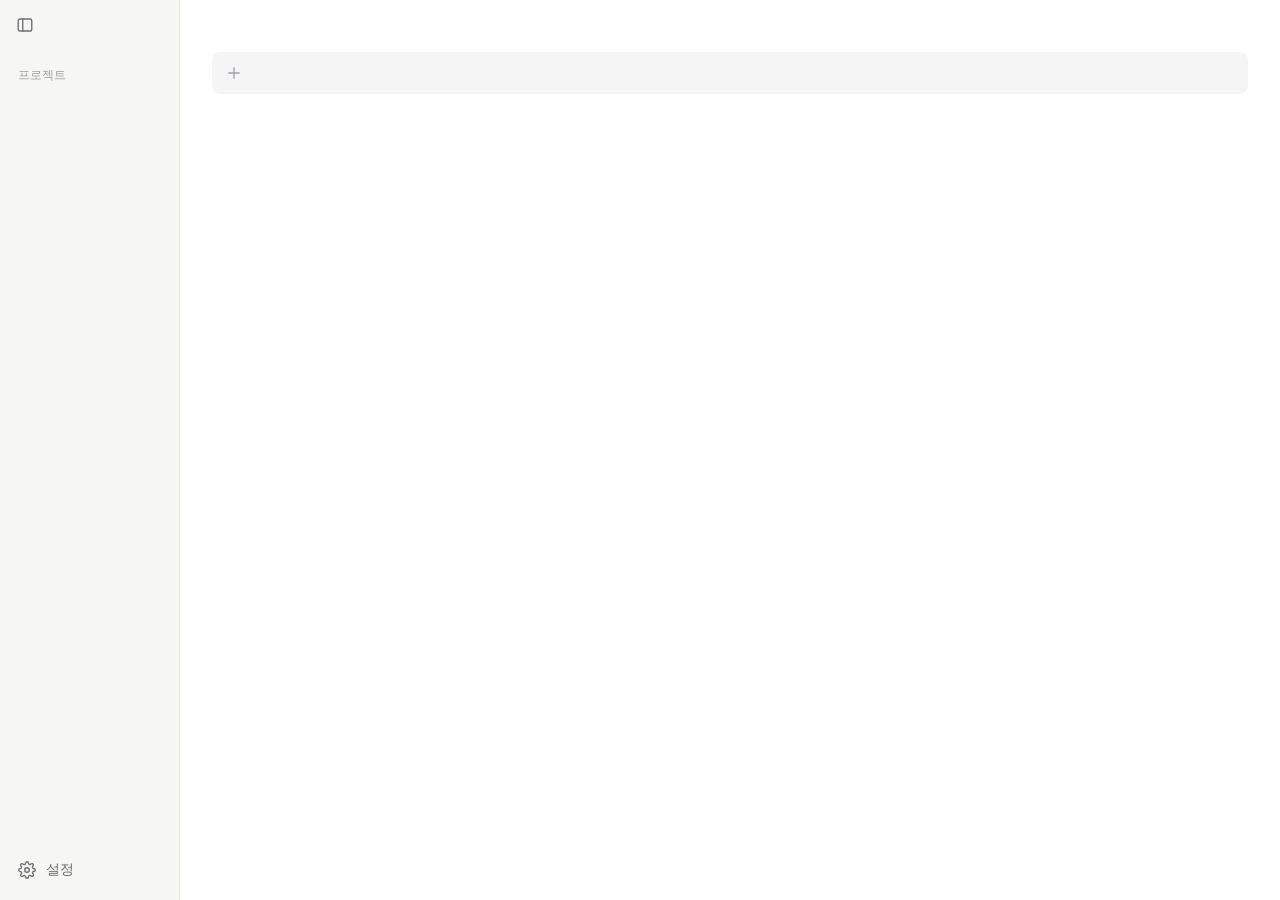
<file: labmate/web/index.html>
<!doctype html>
<html lang="ko">
<head>
  <meta charset="utf-8">
  <meta name="viewport" content="width=device-width, initial-scale=1">
  <title>Labmate</title>
  <link rel="stylesheet" href="style.css">
</head>
<body>
  <div class="app" id="app">
    <nav class="sidebar">
      <button class="ghost icon-btn side-toggle" id="side-toggle" data-i18n-title="toggleSidebar"><span class="icon" data-icon="panel"></span></button>
      <ul class="nav" id="nav"></ul>
      <div class="nav-label" data-i18n="projects"></div>
      <ul class="nav" id="projects"></ul>
      <ul class="nav nav-bottom">
        <li data-view="settings" id="settings-btn"><span class="icon" data-icon="gear"></span><span class="label" data-i18n="settings"></span></li>
      </ul>
    </nav>

    <main class="main">
      <header class="head">
        <div class="head-top">
          <h1 id="title"></h1>
          <span class="head-date" id="subtitle"></span>
          <span class="swatches proj-colors" id="proj-colors" hidden></span>
          <button class="weather" id="weather" hidden></button>
          <button class="btn" id="papers-fetch" hidden data-i18n="papersFetch"></button>
        </div>
        <div class="weather-panel" id="weather-panel" hidden></div>
        <div class="stats" id="stats"></div>
      </header>
      <form class="quick-add qa-full" id="quick-add" autocomplete="off">
        <div class="qa-line">
          <span class="icon" data-icon="plus"></span>
          <input id="quick-input" data-i18n-aria="addTask">
        </div>
        <div class="qa-opts">
          <input type="date" class="qa-opt" id="qa-date" data-i18n-aria="dueDate">
          <input type="time" class="qa-opt" id="qa-time" data-i18n-aria="time">
          <select class="qa-opt" id="qa-recurrence" data-i18n-aria="repeat">
            <option value="" data-i18n="repeat"></option><option value="daily" data-i18n="daily"></option>
            <option value="weekly" data-i18n="weekly"></option><option value="monthly" data-i18n="monthly"></option>
          </select>
          <input class="qa-opt qa-project" id="qa-project" list="project-options" data-i18n-ph="project">
          <span class="qa-hint" data-i18n="qaHint"></span>
        </div>
      </form>
      <div class="list" id="list"></div>
      <div class="hint" id="hint"></div>

      <section class="settings" id="settings" hidden>
        <h2 data-i18n="general"></h2>
        <div class="setting">
          <div class="setting-label" data-i18n="theme"></div>
          <div class="segmented" id="set-theme">
            <button data-value="system" data-i18n="themeSystem"></button>
            <button data-value="light" data-i18n="themeLight"></button>
            <button data-value="dark" data-i18n="themeDark"></button>
          </div>
        </div>
        <div class="setting">
          <div class="setting-label" data-i18n="language"></div>
          <div class="segmented" id="set-lang">
            <button data-value="ko">한국어</button>
            <button data-value="en">English</button>
          </div>
        </div>
        <div class="setting">
          <div>
            <div class="setting-label" data-i18n="autostart"></div>
            <div class="setting-desc" id="autostart-desc"></div>
          </div>
          <div class="segmented" id="set-autostart">
            <button data-value="on" data-i18n="on"></button>
            <button data-value="off" data-i18n="off"></button>
          </div>
        </div>
        <div class="setting">
          <div class="setting-label" data-i18n="font"></div>
          <div class="setting-control">
            <select id="set-font"></select>
            <div class="font-preview" id="font-preview">오늘 할 일 · Today's tasks 0123</div>
          </div>
        </div>

        <h2 class="settings-group" data-i18n="notifications"></h2>
        <div class="setting">
          <div>
            <div class="setting-label" data-i18n="remind"></div>
            <div class="setting-desc" data-i18n="remindDesc"></div>
          </div>
          <div class="segmented" id="set-remind"></div>
        </div>
        <div class="setting">
          <div>
            <div class="setting-label" data-i18n="hotkey"></div>
            <div class="setting-desc" id="hotkey-desc"></div>
          </div>
          <kbd class="kbd" id="hotkey-key"></kbd>
        </div>

        <h2 class="settings-group" data-i18n="weather"></h2>
        <div class="setting">
          <div>
            <div class="setting-label" data-i18n="kmaKey"></div>
            <div class="setting-desc" data-i18n="kmaKeyDesc"></div>
          </div>
          <div class="setting-actions">
            <input class="text-input" id="set-kma-key" type="password" autocomplete="off">
            <button class="btn" id="kma-key-save" data-i18n="save"></button>
          </div>
        </div>
        <div class="setting">
          <div>
            <div class="setting-label" data-i18n="location"></div>
            <div class="setting-desc" id="weather-desc"></div>
          </div>
          <div class="place-search">
            <input class="text-input" id="place-input" data-i18n-ph="placeSearch" autocomplete="off">
            <div class="place-results" id="place-results" hidden></div>
          </div>
        </div>

        <h2 class="settings-group" data-i18n="papersGroup"></h2>
        <div class="setting">
          <div class="setting-label" data-i18n="papersEnabled"></div>
          <div class="segmented" id="set-papers-enabled">
            <button data-value="on" data-i18n="on"></button>
            <button data-value="off" data-i18n="off"></button>
          </div>
        </div>
        <div class="setting">
          <div>
            <div class="setting-label" data-i18n="papersPreprints"></div>
            <div class="setting-desc" data-i18n="papersPreprintsDesc"></div>
          </div>
          <div class="segmented" id="set-papers-preprints">
            <button data-value="on" data-i18n="include"></button>
            <button data-value="off" data-i18n="exclude"></button>
          </div>
        </div>
        <div class="setting">
          <div>
            <div class="setting-label" data-i18n="notifyText"></div>
            <div class="setting-desc" id="notify-text-desc"></div>
          </div>
          <div class="setting-actions">
            <input class="text-input" id="set-notify-text" maxlength="50">
            <button class="btn" id="notify-text-save" data-i18n="save"></button>
          </div>
        </div>
        <div class="setting column">
          <div class="setting-row">
            <div>
              <div class="setting-label" data-i18n="seeds"></div>
              <div class="setting-desc" data-i18n="seedsDesc"></div>
            </div>
            <div class="setting-actions">
              <input class="text-input" id="seed-input" data-i18n-ph="seedPh">
              <button class="btn" id="seed-add" data-i18n="add"></button>
            </div>
          </div>
          <div class="chips" id="seed-list"></div>
        </div>
        <div class="setting column">
          <div class="setting-row">
            <div>
              <div class="setting-label" data-i18n="keywords"></div>
              <div class="setting-desc" data-i18n="keywordsDesc"></div>
            </div>
            <div class="setting-actions">
              <input class="text-input" id="keyword-input" data-i18n-ph="keywordPh">
              <button class="btn" id="keyword-add" data-i18n="add"></button>
            </div>
          </div>
          <div class="chips" id="keyword-list"></div>
        </div>
        <div class="setting column">
          <div class="setting-row">
            <div>
              <div class="setting-label" data-i18n="journals"></div>
              <div class="setting-desc" data-i18n="journalsDesc"></div>
            </div>
            <div class="place-search">
              <input class="text-input" id="journal-input" data-i18n-ph="journalPh" autocomplete="off">
              <div class="place-results" id="journal-results" hidden></div>
            </div>
          </div>
          <div class="chips" id="journal-list"></div>
          <div class="setting-error" id="papers-settings-error" hidden></div>
        </div>

        <h2 class="settings-group" data-i18n="gcal"></h2>
        <div class="setting">
          <div>
            <div class="setting-label" data-i18n="gcalAccount"></div>
            <div class="setting-desc" id="gcal-desc"></div>
          </div>
          <div class="setting-actions" id="gcal-actions"></div>
        </div>
        <div class="setting column" id="gcal-colors-row" hidden>
          <div>
            <div class="setting-label" data-i18n="gcalColors"></div>
            <div class="setting-desc" data-i18n="gcalColorsDesc"></div>
          </div>
          <div id="gcal-colors"></div>
        </div>

        <h2 class="settings-group" data-i18n="updates"></h2>
        <div class="setting">
          <div>
            <div class="setting-label" data-i18n="updateVersion"></div>
            <div class="setting-desc" id="update-desc"></div>
          </div>
          <div class="setting-actions" id="update-actions"></div>
        </div>
        <div class="setting">
          <div>
            <div class="setting-label" data-i18n="updateAuto"></div>
            <div class="setting-desc" data-i18n="updateAutoDesc"></div>
          </div>
          <div class="segmented" id="set-update-auto">
            <button data-value="on" data-i18n="on"></button>
            <button data-value="off" data-i18n="off"></button>
          </div>
        </div>
      </section>
    </main>

    <aside class="detail" id="detail" hidden>
      <div class="detail-top">
        <button class="ghost icon-btn" id="detail-close" data-i18n-aria="close"><span class="icon" data-icon="x"></span></button>
      </div>
      <input class="detail-title" id="f-title" data-i18n-aria="title">
      <label class="field"><span data-i18n="bucket"></span>
        <select id="f-bucket">
          <option value="today" data-i18n="today"></option><option value="week" data-i18n="week"></option>
          <option value="later" data-i18n="later"></option><option value="someday" data-i18n="someday"></option>
        </select>
      </label>
      <label class="field"><span data-i18n="project"></span>
        <input id="f-project" list="project-options" data-i18n-ph="none">
        <datalist id="project-options"></datalist>
      </label>
      <div class="field"><span data-i18n="due"></span>
        <div class="row-2">
          <input type="date" id="f-date" data-i18n-aria="dueDate">
          <input type="time" id="f-time" data-i18n-aria="time">
        </div>
      </div>
      <label class="field"><span data-i18n="repeat"></span>
        <select id="f-recurrence">
          <option value="" data-i18n="none"></option><option value="daily" data-i18n="daily"></option>
          <option value="weekly" data-i18n="weekly"></option><option value="monthly" data-i18n="monthly"></option>
        </select>
      </label>
      <label class="field grow"><span data-i18n="notes"></span>
        <textarea id="f-notes" data-i18n-ph="notes"></textarea>
      </label>
      <button class="ghost danger" id="detail-delete"><span class="icon" data-icon="trash"></span><span data-i18n="moveToTrash"></span></button>
    </aside>
  </div>
  <div class="modal" id="modal" hidden>
    <div class="modal-box" role="dialog" aria-modal="true" aria-labelledby="modal-text">
      <p class="modal-text" id="modal-text"></p>
      <div class="modal-actions">
        <button class="btn" id="modal-cancel" data-i18n="cancel"></button>
        <button class="btn primary" id="modal-ok"></button>
      </div>
    </div>
  </div>
  <script src="app.js"></script>
</body>
</html>
</file>
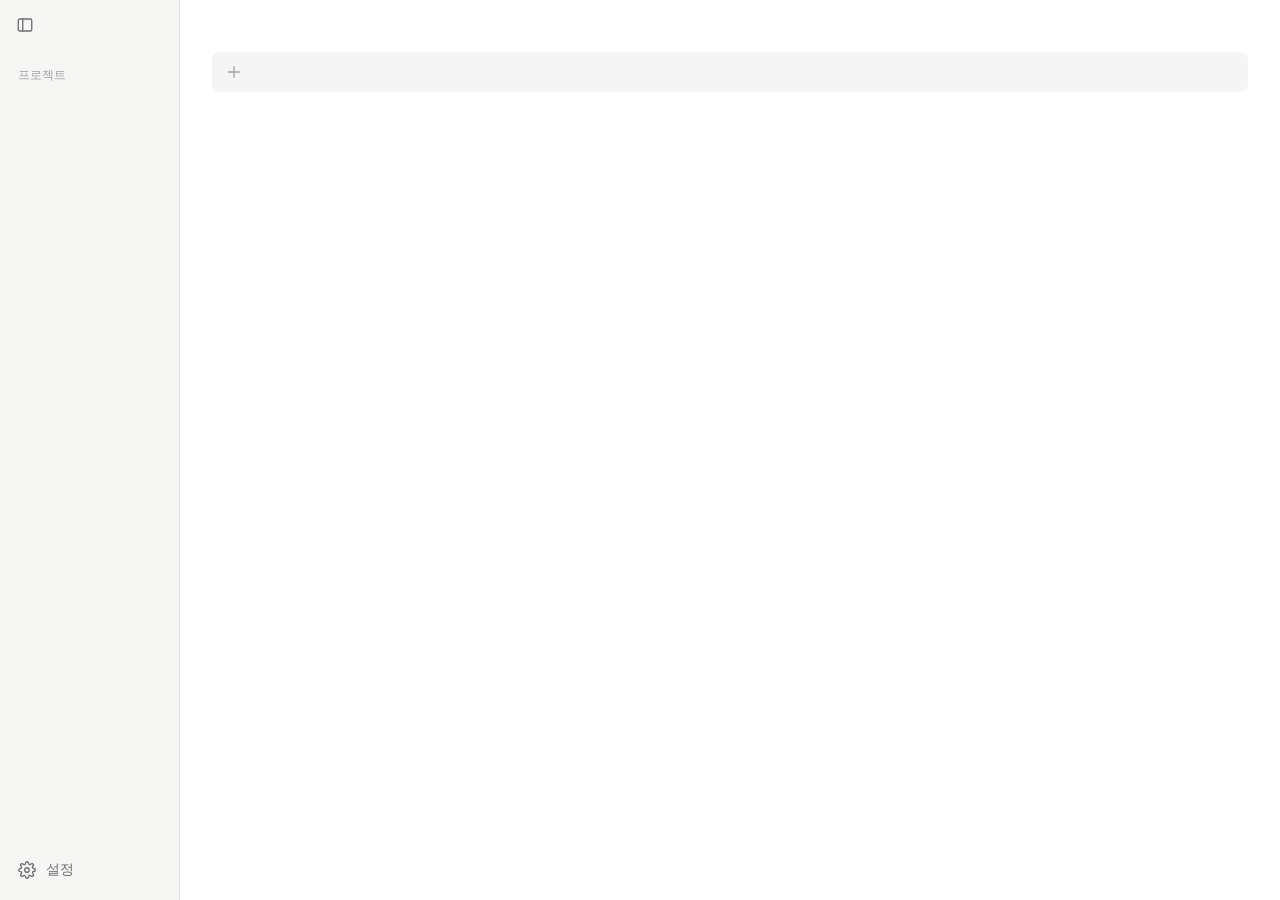
<file: todolist/web/index.html>
<!doctype html>
<html lang="ko">
<head>
  <meta charset="utf-8">
  <meta name="viewport" content="width=device-width, initial-scale=1">
  <title>ToDoList</title>
  <link rel="stylesheet" href="style.css">
</head>
<body>
  <div class="app" id="app">
    <nav class="sidebar">
      <button class="ghost icon-btn side-toggle" id="side-toggle" data-i18n-title="toggleSidebar"><span class="icon" data-icon="panel"></span></button>
      <ul class="nav" id="nav"></ul>
      <div class="nav-label" data-i18n="projects"></div>
      <ul class="nav" id="projects"></ul>
      <ul class="nav nav-bottom">
        <li data-view="settings" id="settings-btn"><span class="icon" data-icon="gear"></span><span class="label" data-i18n="settings"></span></li>
      </ul>
    </nav>

    <main class="main">
      <header class="head">
        <div class="head-top">
          <h1 id="title"></h1>
          <span class="head-date" id="subtitle"></span>
          <button class="weather" id="weather" hidden></button>
          <button class="btn" id="papers-fetch" hidden data-i18n="papersFetch"></button>
        </div>
        <div class="weather-panel" id="weather-panel" hidden></div>
        <div class="stats" id="stats"></div>
      </header>
      <form class="quick-add" id="quick-add" autocomplete="off">
        <span class="icon" data-icon="plus"></span>
        <input id="quick-input" data-i18n-aria="addTask">
      </form>
      <div class="list" id="list"></div>
      <div class="hint" id="hint"></div>

      <section class="settings" id="settings" hidden>
        <h2 data-i18n="general"></h2>
        <div class="setting">
          <div class="setting-label" data-i18n="theme"></div>
          <div class="segmented" id="set-theme">
            <button data-value="system" data-i18n="themeSystem"></button>
            <button data-value="light" data-i18n="themeLight"></button>
            <button data-value="dark" data-i18n="themeDark"></button>
          </div>
        </div>
        <div class="setting">
          <div class="setting-label" data-i18n="language"></div>
          <div class="segmented" id="set-lang">
            <button data-value="ko">한국어</button>
            <button data-value="en">English</button>
          </div>
        </div>
        <div class="setting">
          <div>
            <div class="setting-label" data-i18n="autostart"></div>
            <div class="setting-desc" id="autostart-desc"></div>
          </div>
          <div class="segmented" id="set-autostart">
            <button data-value="on" data-i18n="on"></button>
            <button data-value="off" data-i18n="off"></button>
          </div>
        </div>
        <div class="setting">
          <div class="setting-label" data-i18n="font"></div>
          <div class="setting-control">
            <select id="set-font"></select>
            <div class="font-preview" id="font-preview">오늘 할 일 · Today's tasks 0123</div>
          </div>
        </div>

        <h2 class="settings-group" data-i18n="notifications"></h2>
        <div class="setting">
          <div>
            <div class="setting-label" data-i18n="remind"></div>
            <div class="setting-desc" data-i18n="remindDesc"></div>
          </div>
          <div class="segmented" id="set-remind"></div>
        </div>
        <div class="setting">
          <div>
            <div class="setting-label" data-i18n="hotkey"></div>
            <div class="setting-desc" id="hotkey-desc"></div>
          </div>
          <kbd class="kbd" id="hotkey-key"></kbd>
        </div>

        <h2 class="settings-group" data-i18n="weather"></h2>
        <div class="setting">
          <div>
            <div class="setting-label" data-i18n="kmaKey"></div>
            <div class="setting-desc" data-i18n="kmaKeyDesc"></div>
          </div>
          <div class="setting-actions">
            <input class="text-input" id="set-kma-key" type="password" autocomplete="off">
            <button class="btn" id="kma-key-save" data-i18n="save"></button>
          </div>
        </div>
        <div class="setting">
          <div>
            <div class="setting-label" data-i18n="location"></div>
            <div class="setting-desc" id="weather-desc"></div>
          </div>
          <div class="place-search">
            <input class="text-input" id="place-input" data-i18n-ph="placeSearch" autocomplete="off">
            <div class="place-results" id="place-results" hidden></div>
          </div>
        </div>

        <h2 class="settings-group" data-i18n="papersGroup"></h2>
        <div class="setting">
          <div class="setting-label" data-i18n="papersEnabled"></div>
          <div class="segmented" id="set-papers-enabled">
            <button data-value="on" data-i18n="on"></button>
            <button data-value="off" data-i18n="off"></button>
          </div>
        </div>
        <div class="setting">
          <div>
            <div class="setting-label" data-i18n="papersPreprints"></div>
            <div class="setting-desc" data-i18n="papersPreprintsDesc"></div>
          </div>
          <div class="segmented" id="set-papers-preprints">
            <button data-value="on" data-i18n="include"></button>
            <button data-value="off" data-i18n="exclude"></button>
          </div>
        </div>
        <div class="setting">
          <div>
            <div class="setting-label" data-i18n="notifyText"></div>
            <div class="setting-desc" id="notify-text-desc"></div>
          </div>
          <div class="setting-actions">
            <input class="text-input" id="set-notify-text" maxlength="50">
            <button class="btn" id="notify-text-save" data-i18n="save"></button>
          </div>
        </div>
        <div class="setting column">
          <div class="setting-row">
            <div>
              <div class="setting-label" data-i18n="seeds"></div>
              <div class="setting-desc" data-i18n="seedsDesc"></div>
            </div>
            <div class="setting-actions">
              <input class="text-input" id="seed-input" data-i18n-ph="seedPh">
              <button class="btn" id="seed-add" data-i18n="add"></button>
            </div>
          </div>
          <div class="chips" id="seed-list"></div>
        </div>
        <div class="setting column">
          <div class="setting-row">
            <div>
              <div class="setting-label" data-i18n="keywords"></div>
              <div class="setting-desc" data-i18n="keywordsDesc"></div>
            </div>
            <div class="setting-actions">
              <input class="text-input" id="keyword-input" data-i18n-ph="keywordPh">
              <button class="btn" id="keyword-add" data-i18n="add"></button>
            </div>
          </div>
          <div class="chips" id="keyword-list"></div>
        </div>
        <div class="setting column">
          <div class="setting-row">
            <div>
              <div class="setting-label" data-i18n="journals"></div>
              <div class="setting-desc" data-i18n="journalsDesc"></div>
            </div>
            <div class="place-search">
              <input class="text-input" id="journal-input" data-i18n-ph="journalPh" autocomplete="off">
              <div class="place-results" id="journal-results" hidden></div>
            </div>
          </div>
          <div class="chips" id="journal-list"></div>
          <div class="setting-error" id="papers-settings-error" hidden></div>
        </div>

        <h2 class="settings-group" data-i18n="gcal"></h2>
        <div class="setting">
          <div>
            <div class="setting-label" data-i18n="gcalAccount"></div>
            <div class="setting-desc" id="gcal-desc"></div>
          </div>
          <div class="setting-actions" id="gcal-actions"></div>
        </div>
      </section>
    </main>

    <aside class="detail" id="detail" hidden>
      <div class="detail-top">
        <button class="ghost icon-btn" id="detail-close" data-i18n-aria="close"><span class="icon" data-icon="x"></span></button>
      </div>
      <input class="detail-title" id="f-title" data-i18n-aria="title">
      <label class="field"><span data-i18n="bucket"></span>
        <select id="f-bucket">
          <option value="today" data-i18n="today"></option><option value="week" data-i18n="week"></option>
          <option value="later" data-i18n="later"></option><option value="someday" data-i18n="someday"></option>
        </select>
      </label>
      <label class="field"><span data-i18n="project"></span>
        <input id="f-project" list="project-options" data-i18n-ph="none">
        <datalist id="project-options"></datalist>
      </label>
      <div class="field"><span data-i18n="due"></span>
        <div class="row-2">
          <input type="date" id="f-date" data-i18n-aria="dueDate">
          <input type="time" id="f-time" data-i18n-aria="time">
        </div>
      </div>
      <label class="field"><span data-i18n="repeat"></span>
        <select id="f-recurrence">
          <option value="" data-i18n="none"></option><option value="daily" data-i18n="daily"></option>
          <option value="weekly" data-i18n="weekly"></option><option value="monthly" data-i18n="monthly"></option>
        </select>
      </label>
      <label class="field grow"><span data-i18n="notes"></span>
        <textarea id="f-notes" data-i18n-ph="notes"></textarea>
      </label>
      <button class="ghost danger" id="detail-delete"><span class="icon" data-icon="trash"></span><span data-i18n="moveToTrash"></span></button>
    </aside>
  </div>
  <script src="app.js"></script>
</body>
</html>
</file>
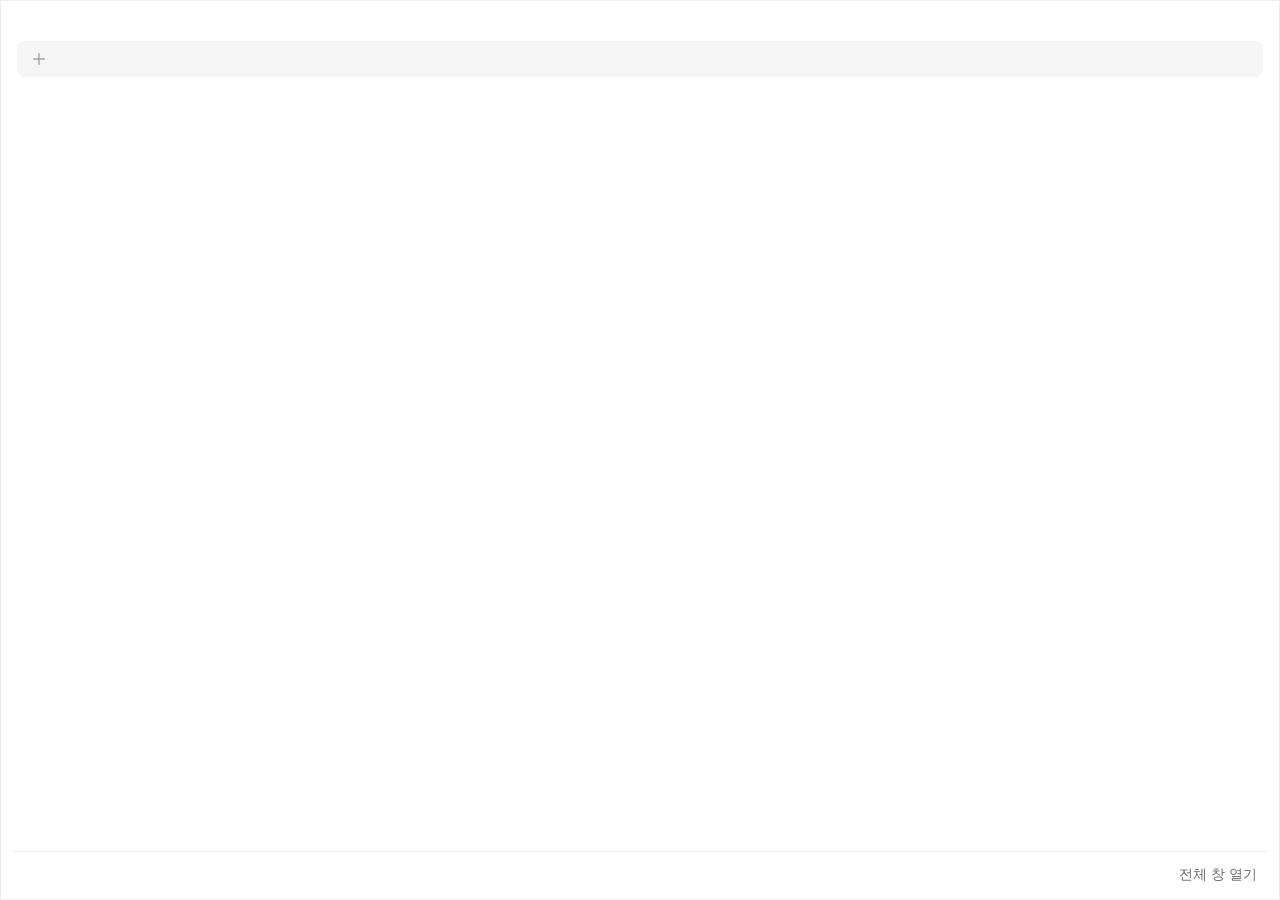
<file: labmate/web/popup.html>
<!doctype html>
<html lang="ko">
<head>
  <meta charset="utf-8">
  <meta name="viewport" content="width=device-width, initial-scale=1">
  <title>Labmate</title>
  <link rel="stylesheet" href="style.css">
</head>
<body class="popup">
  <div class="pop">
    <header class="head">
      <div class="head-top">
        <h1 id="title"></h1>
        <span class="head-date" id="subtitle"></span>
        <button class="weather" id="weather" hidden></button>
      </div>
      <div class="weather-panel" id="weather-panel" hidden></div>
      <div class="stats" id="stats"></div>
    </header>
    <form class="quick-add" id="quick-add" autocomplete="off">
      <span class="icon" data-icon="plus"></span>
      <input id="quick-input" data-i18n-aria="addTask">
    </form>
    <div class="list" id="list"></div>
    <footer class="pop-foot">
      <button class="ghost" id="open-main" data-i18n="openMain"></button>
    </footer>
  </div>
  <script src="app.js"></script>
</body>
</html>
</file>
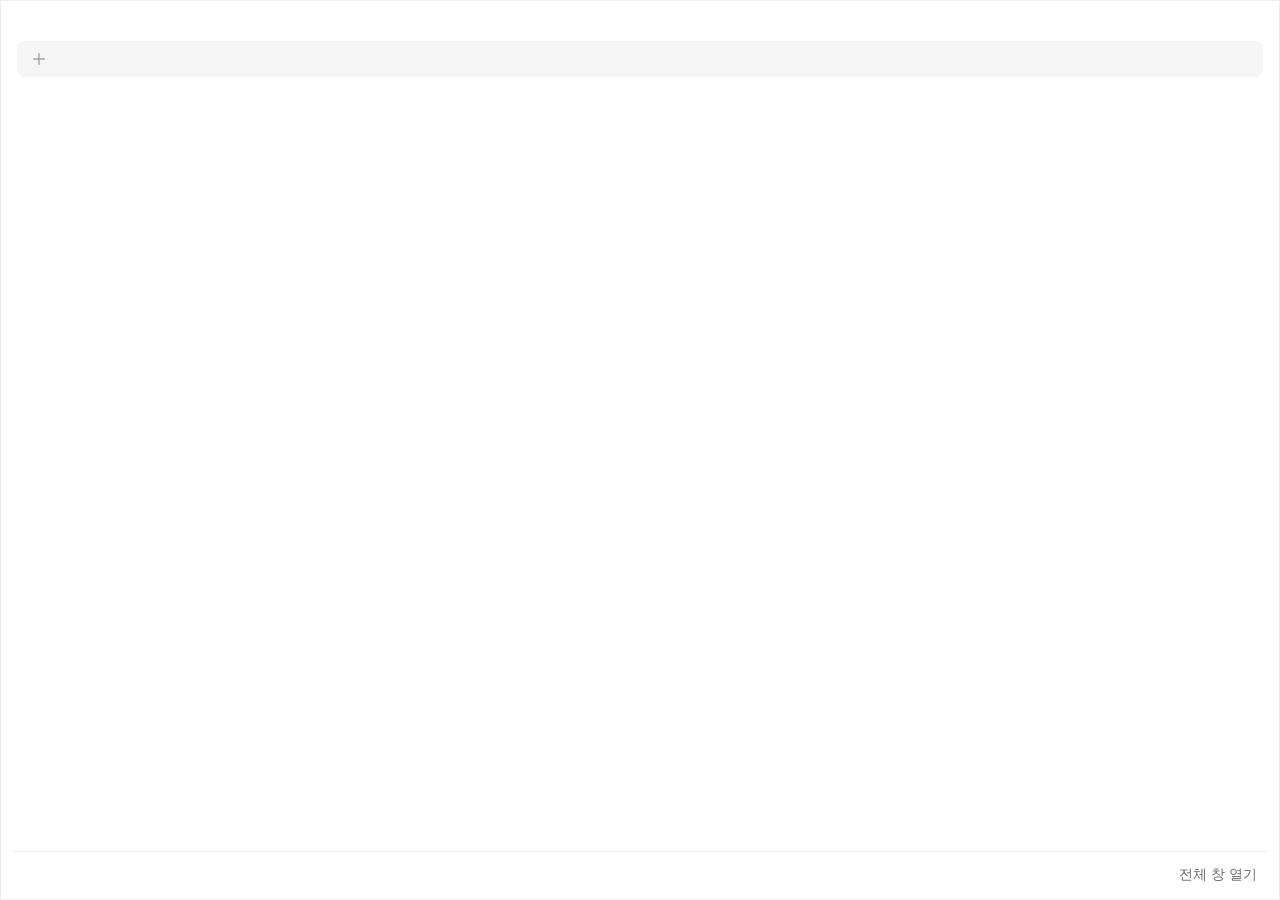
<file: todolist/web/popup.html>
<!doctype html>
<html lang="ko">
<head>
  <meta charset="utf-8">
  <meta name="viewport" content="width=device-width, initial-scale=1">
  <title>ToDoList</title>
  <link rel="stylesheet" href="style.css">
</head>
<body class="popup">
  <div class="pop">
    <header class="head">
      <div class="head-top">
        <h1 id="title"></h1>
        <span class="head-date" id="subtitle"></span>
        <button class="weather" id="weather" hidden></button>
      </div>
      <div class="weather-panel" id="weather-panel" hidden></div>
      <div class="stats" id="stats"></div>
    </header>
    <form class="quick-add" id="quick-add" autocomplete="off">
      <span class="icon" data-icon="plus"></span>
      <input id="quick-input" data-i18n-aria="addTask">
    </form>
    <div class="list" id="list"></div>
    <footer class="pop-foot">
      <button class="ghost" id="open-main" data-i18n="openMain"></button>
    </footer>
  </div>
  <script src="app.js"></script>
</body>
</html>
</file>
<file: labmate/web/style.css>
:root {
  --side: #f6f6f4;
  --panel: #ffffff;
  --text: #1d1d1f;
  --text-2: #6e6e73;
  --text-3: #a1a1a6;
  --line: rgba(0, 0, 0, 0.07);
  --hover: rgba(0, 0, 0, 0.035);
  --selected: rgba(0, 0, 0, 0.06);
  --field: rgba(0, 0, 0, 0.04);
  --accent: #4f6bed;
  --accent-soft: rgba(79, 107, 237, 0.12);
  --danger: #e5484d;
  --danger-soft: rgba(229, 72, 77, 0.12);
  --chip-l: 38%;
  --radius: 8px;
  color-scheme: light;
}

/* Theme: follow the OS unless the user picked one in the app (html[data-theme]). */
@media (prefers-color-scheme: dark) {
  :root:not([data-theme="light"]) {
    --side: #1c1c1e;
    --panel: #232325;
    --text: #ececee;
    --text-2: #a1a1a6;
    --text-3: #6e6e73;
    --line: rgba(255, 255, 255, 0.08);
    --hover: rgba(255, 255, 255, 0.04);
    --selected: rgba(255, 255, 255, 0.08);
    --field: rgba(255, 255, 255, 0.06);
    --accent: #7b93ff;
    --accent-soft: rgba(123, 147, 255, 0.16);
    --danger: #ff6369;
    --danger-soft: rgba(255, 99, 105, 0.15);
    --chip-l: 75%;
    color-scheme: dark;
  }
}

:root[data-theme="dark"] {
  --side: #1c1c1e;
  --panel: #232325;
  --text: #ececee;
  --text-2: #a1a1a6;
  --text-3: #6e6e73;
  --line: rgba(255, 255, 255, 0.08);
  --hover: rgba(255, 255, 255, 0.04);
  --selected: rgba(255, 255, 255, 0.08);
  --field: rgba(255, 255, 255, 0.06);
  --accent: #7b93ff;
  --accent-soft: rgba(123, 147, 255, 0.16);
  --danger: #ff6369;
  --danger-soft: rgba(255, 99, 105, 0.15);
  --chip-l: 75%;
  color-scheme: dark;
}

@font-face {
  font-family: "Pretendard";
  src: url("fonts/PretendardVariable.woff2") format("woff2");
  font-weight: 45 920;
  font-display: swap;
}

* { box-sizing: border-box; }

html, body {
  margin: 0;
  height: 100%;
  background: var(--panel);
  color: var(--text);
  font: 14px/1.5 var(--font, sans-serif);
  -webkit-font-smoothing: antialiased;
  user-select: none;
}

input, select, textarea, button { font: inherit; color: inherit; }
ul { list-style: none; margin: 0; padding: 0; }
[hidden] { display: none !important; }

.icon { display: inline-flex; width: 18px; height: 18px; flex: none; }
.icon svg { width: 100%; height: 100%; }

.app { display: grid; grid-template-columns: 180px minmax(0, 1fr) auto; height: 100vh; }
.app.collapsed { grid-template-columns: 56px minmax(0, 1fr) auto; }

/* sidebar */
.sidebar {
  display: flex; flex-direction: column;
  background: var(--side); border-right: 1px solid var(--line); padding: 10px 8px 12px;
  overflow-x: hidden; overflow-y: auto;
}
.side-toggle { align-self: flex-start; margin: 0 0 8px 2px; }
.nav li {
  display: flex; align-items: center; gap: 10px;
  padding: 7px 10px; margin-bottom: 1px; border-radius: var(--radius);
  color: var(--text-2); cursor: pointer; white-space: nowrap;
}
.nav li:hover { background: var(--hover); }
.nav li.on { background: var(--selected); color: var(--text); font-weight: 600; }
.nav .label { overflow: hidden; text-overflow: ellipsis; min-width: 0; }
.nav .count { margin-left: auto; font-size: 12px; color: var(--text-3); font-weight: 400; }
.nav .sep { height: 1px; background: var(--line); margin: 10px 8px; padding: 0; pointer-events: none; }
.nav-label { font-size: 12px; color: var(--text-3); padding: 18px 10px 6px; white-space: nowrap; }
.nav-bottom { margin-top: auto; padding-top: 10px; }
.dot { width: 8px; height: 8px; border-radius: 50%; margin: 0 5px; flex: none; background: hsl(var(--h), 60%, 55%); }
.empty-projects { font-size: 12px; color: var(--text-3); padding: 2px 10px; cursor: default !important; }
.empty-projects:hover { background: none !important; }

/* Collapsed rail: icons only, names on hover via title. */
.collapsed .sidebar { padding: 10px 8px 12px; }
.collapsed .side-toggle { align-self: center; margin-left: 0; }
.collapsed .nav li { justify-content: center; padding: 8px 0; }
.collapsed .nav .label, .collapsed .nav .count, .collapsed .nav-label, .collapsed .empty-projects { display: none; }
.collapsed .nav .sep { margin: 10px 4px; padding: 0; }
.collapsed #projects { border-top: 1px solid var(--line); margin-top: 10px; padding-top: 10px; }

/* main */
.main { display: flex; flex-direction: column; min-width: 0; min-height: 0; padding: 26px 32px 14px; }
.head-top { display: flex; align-items: baseline; gap: 12px; flex-wrap: wrap; min-width: 0; }
.head h1 { font-size: 26px; font-weight: 700; margin: 0; letter-spacing: -0.01em; }
.head-date { font-size: 16px; color: var(--text-2); }

/* weather chip + hourly panel */
.weather {
  margin-left: auto; align-self: center; display: inline-flex; align-items: center; gap: 6px;
  border: 0; background: var(--field); border-radius: 999px; padding: 4px 12px;
  font-size: 13px; color: var(--text-2); cursor: pointer; white-space: nowrap;
}
.weather:hover { background: var(--selected); }
.weather .icon { width: 18px; height: 18px; color: var(--text); }
.weather .now { font-size: 15px; font-weight: 700; color: var(--text); }
.weather .rain { display: inline-flex; align-items: center; gap: 2px; color: var(--accent); font-weight: 600; }
.weather .rain .icon { width: 15px; height: 15px; color: var(--accent); }
.weather-panel { display: flex; gap: 4px; overflow-x: auto; margin-top: 10px; padding-bottom: 4px; }
.hour {
  flex: none; width: 52px; display: flex; flex-direction: column; align-items: center; gap: 3px;
  padding: 6px 0; border-radius: var(--radius); background: var(--field); font-size: 12px; color: var(--text-2);
}
.hour .icon { width: 20px; height: 20px; color: var(--text); }
.hour b { font-size: 14px; color: var(--text); }
.hour .pop { color: var(--accent); }
.hour .pop.low { color: var(--text-3); }
.stats { display: flex; gap: 18px; margin-top: 8px; }
.stat { display: flex; align-items: baseline; gap: 6px; }
.stat b { font-size: 28px; font-weight: 700; line-height: 1; color: var(--accent); }
.stat span { font-size: 13px; color: var(--text-2); }
.stat.muted b { color: var(--text-3); }
.stat.danger b { color: var(--danger); }

.quick-add {
  display: flex; align-items: center; gap: 8px;
  margin: 18px 0 10px; padding: 0 12px; height: 40px;
  background: var(--field); border-radius: var(--radius); color: var(--text-3);
  border: 1px solid transparent;
}
.quick-add:focus-within { border-color: var(--accent); background: transparent; }
.quick-add input { flex: 1; border: 0; outline: 0; background: none; height: 100%; }
.quick-add input::placeholder { color: var(--text-3); }
.qa-full { flex-direction: column; align-items: stretch; height: auto; padding: 0; gap: 0; }
.qa-line { display: flex; align-items: center; gap: 8px; height: 40px; padding: 0 12px; }
.qa-opts { display: none; flex-wrap: wrap; align-items: center; gap: 6px; padding: 0 10px 10px 36px; }
.qa-full:focus-within .qa-opts { display: flex; }
.quick-add .qa-opt {
  flex: none; height: 28px; border: 1px solid var(--line); border-radius: 999px; background: var(--panel);
  padding: 0 10px; font-size: 12.5px; color: var(--text-2); outline: 0;
}
.quick-add .qa-opt:focus { border-color: var(--accent); }
.quick-add .qa-project { width: 120px; }
.qa-hint { margin-left: auto; font-size: 12px; color: var(--text-3); }

.list { flex: 1; overflow-y: auto; margin: 0 -8px; padding: 0 8px; }
.section { display: flex; align-items: center; gap: 6px; font-size: 13px; font-weight: 600; margin: 16px 4px 4px; }
.section .n { color: var(--text-3); font-weight: 400; }
.section.overdue { color: var(--danger); }

.task {
  display: flex; align-items: flex-start; gap: 12px;
  padding: 10px 12px; border-radius: var(--radius); cursor: pointer;
  transition: opacity 0.18s, transform 0.18s;
}
.task:hover { background: var(--hover); }
.task.selected { background: var(--selected); }
.task.leaving { opacity: 0; transform: translateX(8px); }
/* Title and its date/time/project chips sit on one line so they read together. */
.task .body { flex: 1; min-width: 0; display: flex; flex-wrap: wrap; align-items: center; gap: 4px 8px; }
.task .t { font-size: 14.5px; overflow-wrap: anywhere; }
.task.done .t { color: var(--text-3); text-decoration: line-through; }
.task .info { display: inline-flex; align-items: center; gap: 3px; font-size: 12.5px; color: var(--text-2); }
.task .info .icon { width: 14px; height: 14px; color: var(--text-3); }
.task .info.time { color: var(--accent); font-weight: 600; }
.task .info.time .icon { color: var(--accent); }

.check {
  width: 18px; height: 18px; margin-top: 2px; flex: none;
  border: 1.6px solid var(--text-3); border-radius: 50%;
  display: grid; place-items: center; color: transparent; cursor: pointer;
  transition: border-color 0.15s, background 0.15s;
}
.check:hover { border-color: var(--accent); }
.check .icon { width: 12px; height: 12px; }
.task.done .check { background: var(--accent); border-color: var(--accent); color: var(--panel); }

.chip { padding: 1px 8px; border-radius: 999px; font-size: 12px; background: var(--field); color: var(--text-2); white-space: nowrap; }
.chip.danger { background: var(--danger-soft); color: var(--danger); font-weight: 600; }
.chip.today { background: var(--accent-soft); color: var(--accent); font-weight: 600; }
.chip.project { background: hsla(var(--h), 70%, 55%, 0.15); color: hsl(var(--h), 55%, var(--chip-l)); }
.chip.project.custom { background: color-mix(in srgb, var(--pc) 16%, transparent); color: color-mix(in srgb, var(--pc) 80%, var(--text)); }
.proj-colors { margin-left: 8px; align-self: center; }

.row-actions { display: flex; gap: 4px; }
.empty { text-align: center; color: var(--text-3); padding: 60px 0; font-size: 15px; }
.hint { font-size: 12px; color: var(--text-3); padding-top: 10px; }

/* buttons */
.ghost {
  display: inline-flex; align-items: center; gap: 6px;
  border: 0; background: none; border-radius: var(--radius);
  padding: 6px 10px; color: var(--text-2); cursor: pointer;
}
.ghost:hover { background: var(--hover); color: var(--text); }
.ghost.danger:hover { background: var(--danger-soft); color: var(--danger); }
.icon-btn { padding: 6px; }

/* detail panel */
.detail {
  width: 320px; border-left: 1px solid var(--line);
  display: flex; flex-direction: column; gap: 14px; padding: 14px 20px 18px;
  overflow-y: auto; user-select: text;
}
.detail-top { display: flex; justify-content: flex-end; margin: 0 -10px -6px 0; }
.detail-title { font-size: 19px; font-weight: 700; border: 0; outline: 0; background: none; padding: 2px 0; }
.field { display: flex; flex-direction: column; gap: 5px; }
.field > span { font-size: 12px; color: var(--text-3); }
.field input, .field select, .field textarea {
  border: 1px solid transparent; background: var(--field); border-radius: var(--radius);
  padding: 7px 10px; outline: 0; width: 100%;
}
.field input:focus, .field select:focus, .field textarea:focus { border-color: var(--accent); }
.field input:disabled { opacity: 0.45; }
.field.grow { flex: 1; }
.field textarea { flex: 1; min-height: 120px; resize: none; }
.row-2 { display: grid; grid-template-columns: 1fr 128px; gap: 8px; }
.detail .danger { align-self: flex-start; margin-left: -10px; }

/* settings page */
.settings { flex: 1; min-height: 0; overflow-y: auto; margin-top: 22px; max-width: 620px; }
.settings h2 { font-size: 13px; font-weight: 600; color: var(--text-3); margin: 0 0 6px; }
.setting {
  display: flex; align-items: flex-start; justify-content: space-between; gap: 24px;
  padding: 14px 0; border-bottom: 1px solid var(--line);
}
.setting-label { padding-top: 5px; }
.setting-control { display: flex; flex-direction: column; align-items: flex-end; gap: 8px; }
.setting select {
  border: 1px solid transparent; background: var(--field); border-radius: var(--radius);
  padding: 6px 10px; outline: 0; width: 240px;
}
.setting select:focus { border-color: var(--accent); }
.font-preview { font-size: 15px; color: var(--text-2); }
.settings-group { margin-top: 28px !important; }
.setting-desc { font-size: 13px; color: var(--text-2); margin-top: 4px; }
.setting-error { color: var(--danger); margin-top: 4px; }
.setting-actions { display: flex; gap: 8px; flex: none; }
.text-input {
  border: 1px solid transparent; background: var(--field); border-radius: var(--radius);
  padding: 6px 10px; outline: 0; width: 240px;
}
.text-input:focus { border-color: var(--accent); }
.setting.column { flex-direction: column; align-items: stretch; gap: 10px; }
.setting-row { display: flex; align-items: flex-start; justify-content: space-between; gap: 24px; }
.cal-row { display: flex; align-items: center; justify-content: space-between; gap: 16px; padding: 6px 0; }
.cal-name { display: flex; align-items: center; gap: 8px; min-width: 0; overflow: hidden; text-overflow: ellipsis; white-space: nowrap; }
.cal-dot { width: 10px; height: 10px; border-radius: 50%; flex: none; }
.swatches { display: flex; align-items: center; gap: 6px; flex: none; }
.swatch { width: 20px; height: 20px; border-radius: 50%; border: 0; cursor: pointer; padding: 0; }
.swatch[aria-pressed="true"] { outline: 2px solid var(--text); outline-offset: 2px; }
.swatch-default {
  border: 1px solid var(--line); background: none; color: var(--text-2); border-radius: 999px;
  padding: 1px 8px; font-size: 12px; cursor: pointer; margin-right: 4px;
}
.swatch-default[aria-pressed="true"] { border-color: var(--text); color: var(--text); }
.chips { display: flex; flex-wrap: wrap; gap: 6px; }
.chips:empty { display: none; }
.chip-item {
  display: inline-flex; align-items: center; gap: 4px; max-width: 100%;
  background: var(--field); border-radius: 999px; padding: 3px 4px 3px 10px; font-size: 13px;
}
.chip-item span { overflow: hidden; text-overflow: ellipsis; white-space: nowrap; }
.chip-item button { border: 0; background: none; cursor: pointer; color: var(--text-3); padding: 0 4px; }
.chip-item button:hover { color: var(--danger); }

/* papers tab */
.paper { padding: 12px 12px; border-radius: var(--radius); display: flex; gap: 12px; align-items: flex-start; }
.paper:hover { background: var(--hover); }
.paper .new-dot { width: 7px; height: 7px; border-radius: 50%; background: var(--accent); margin-top: 8px; flex: none; }
.paper .new-dot.off { background: transparent; }
.paper .body { flex: 1; min-width: 0; }
.paper .ptitle { font-size: 14.5px; color: var(--text); cursor: pointer; line-height: 1.45; }
.paper .ptitle:hover { color: var(--accent); text-decoration: underline; }
.paper .pmeta { display: flex; flex-wrap: wrap; gap: 4px 8px; margin-top: 4px; font-size: 12.5px; color: var(--text-2); align-items: center; }
.paper .pactions { display: flex; gap: 4px; flex: none; }
.paper .saved { font-size: 12px; color: var(--accent); padding: 6px 8px; }
#papers-fetch { margin-left: auto; align-self: center; }

.place-search { position: relative; }
.place-results {
  position: absolute; right: 0; top: calc(100% + 4px); z-index: 10; width: 300px; max-height: 300px;
  overflow-y: auto; background: var(--panel); border: 1px solid var(--line); border-radius: var(--radius);
  box-shadow: 0 8px 24px rgba(0, 0, 0, 0.12); padding: 4px;
}
.place-results button {
  display: block; width: 100%; text-align: left; border: 0; background: none;
  padding: 7px 10px; border-radius: 6px; cursor: pointer; font-size: 13.5px;
}
.place-results button:hover, .place-results button.active { background: var(--hover); }
.place-results .more { font-size: 12px; color: var(--text-3); padding: 6px 10px; }
.kbd {
  font: inherit; font-size: 13px; padding: 4px 10px; border-radius: 6px;
  border: 1px solid var(--line); background: var(--field); white-space: nowrap;
}
.btn {
  border: 1px solid var(--line); background: var(--panel); border-radius: var(--radius);
  padding: 6px 14px; font-size: 13px; cursor: pointer; color: var(--text);
}
.btn:hover { background: var(--hover); }
.btn.primary { background: var(--accent); border-color: var(--accent); color: #fff; }
.btn.danger { background: var(--danger); border-color: var(--danger); color: #fff; }
.modal {
  position: fixed; inset: 0; z-index: 100; display: flex; align-items: center; justify-content: center;
  background: rgba(0, 0, 0, 0.35);
}
.modal-box {
  width: min(380px, calc(100% - 32px)); padding: 20px 22px 16px; border-radius: 12px;
  background: var(--panel); box-shadow: 0 12px 40px rgba(0, 0, 0, 0.25);
}
.modal-text { margin: 0 0 18px; line-height: 1.55; white-space: pre-line; }
.modal-actions { display: flex; justify-content: flex-end; gap: 8px; }
.btn:disabled { opacity: 0.5; cursor: default; }

.banner {
  display: flex; align-items: center; justify-content: space-between; gap: 12px;
  margin: 12px 0 4px; padding: 10px 12px; border-radius: var(--radius);
  background: var(--accent-soft); color: var(--text); font-size: 13px;
}

/* calendar events in Today (read-only) */
.event { display: flex; align-items: center; gap: 10px; padding: 7px 12px; font-size: 13.5px; }
.ev-bar { width: 3px; height: 18px; border-radius: 2px; flex: none; margin: 0 7px 0 7px; }
.ev-time { color: var(--text-2); font-variant-numeric: tabular-nums; min-width: 84px; }
.ev-day { color: var(--text-2); font-variant-numeric: tabular-nums; min-width: 64px; }
.ev-title { overflow: hidden; text-overflow: ellipsis; white-space: nowrap; }
.ev-cal { margin-left: auto; font-size: 12px; color: var(--text-3); white-space: nowrap; }
.segmented { display: flex; padding: 3px; gap: 2px; background: var(--field); border-radius: var(--radius); }
.segmented button {
  border: 0; background: none; border-radius: 6px; padding: 5px 14px;
  font-size: 13px; color: var(--text-2); cursor: pointer;
}
.segmented button[aria-pressed="true"] { background: var(--panel); color: var(--text); font-weight: 600; }
.segmented button:disabled { opacity: 0.45; cursor: default; }

/* tray popup */
.popup .pop {
  display: flex; flex-direction: column; height: 100vh; padding: 18px 16px 8px;
  border: 1px solid var(--line);
}
.popup .head h1 { font-size: 20px; }
.popup .head-date { font-size: 14px; }
.popup .stat b { font-size: 24px; }
.popup .quick-add { margin: 14px 0 6px; height: 36px; }
.popup .task { padding: 8px 8px; }
.popup .empty { padding: 40px 0; }
.pop-foot { display: flex; justify-content: flex-end; border-top: 1px solid var(--line); padding-top: 6px; margin: 4px -4px 0; }

::-webkit-scrollbar { width: 8px; }
::-webkit-scrollbar-thumb { background: var(--line); border-radius: 4px; }
</file>
<file: todolist/web/style.css>
:root {
  --side: #f6f6f4;
  --panel: #ffffff;
  --text: #1d1d1f;
  --text-2: #6e6e73;
  --text-3: #a1a1a6;
  --line: rgba(0, 0, 0, 0.07);
  --hover: rgba(0, 0, 0, 0.035);
  --selected: rgba(0, 0, 0, 0.06);
  --field: rgba(0, 0, 0, 0.04);
  --accent: #4f6bed;
  --accent-soft: rgba(79, 107, 237, 0.12);
  --danger: #e5484d;
  --danger-soft: rgba(229, 72, 77, 0.12);
  --chip-l: 38%;
  --radius: 8px;
  color-scheme: light;
}

/* Theme: follow the OS unless the user picked one in the app (html[data-theme]). */
@media (prefers-color-scheme: dark) {
  :root:not([data-theme="light"]) {
    --side: #1c1c1e;
    --panel: #232325;
    --text: #ececee;
    --text-2: #a1a1a6;
    --text-3: #6e6e73;
    --line: rgba(255, 255, 255, 0.08);
    --hover: rgba(255, 255, 255, 0.04);
    --selected: rgba(255, 255, 255, 0.08);
    --field: rgba(255, 255, 255, 0.06);
    --accent: #7b93ff;
    --accent-soft: rgba(123, 147, 255, 0.16);
    --danger: #ff6369;
    --danger-soft: rgba(255, 99, 105, 0.15);
    --chip-l: 75%;
    color-scheme: dark;
  }
}

:root[data-theme="dark"] {
  --side: #1c1c1e;
  --panel: #232325;
  --text: #ececee;
  --text-2: #a1a1a6;
  --text-3: #6e6e73;
  --line: rgba(255, 255, 255, 0.08);
  --hover: rgba(255, 255, 255, 0.04);
  --selected: rgba(255, 255, 255, 0.08);
  --field: rgba(255, 255, 255, 0.06);
  --accent: #7b93ff;
  --accent-soft: rgba(123, 147, 255, 0.16);
  --danger: #ff6369;
  --danger-soft: rgba(255, 99, 105, 0.15);
  --chip-l: 75%;
  color-scheme: dark;
}

@font-face {
  font-family: "Pretendard";
  src: url("fonts/PretendardVariable.woff2") format("woff2");
  font-weight: 45 920;
  font-display: swap;
}

* { box-sizing: border-box; }

html, body {
  margin: 0;
  height: 100%;
  background: var(--panel);
  color: var(--text);
  font: 14px/1.5 var(--font, sans-serif);
  -webkit-font-smoothing: antialiased;
  user-select: none;
}

input, select, textarea, button { font: inherit; color: inherit; }
ul { list-style: none; margin: 0; padding: 0; }
[hidden] { display: none !important; }

.icon { display: inline-flex; width: 18px; height: 18px; flex: none; }
.icon svg { width: 100%; height: 100%; }

.app { display: grid; grid-template-columns: 180px minmax(0, 1fr) auto; height: 100vh; }
.app.collapsed { grid-template-columns: 56px minmax(0, 1fr) auto; }

/* sidebar */
.sidebar {
  display: flex; flex-direction: column;
  background: var(--side); border-right: 1px solid var(--line); padding: 10px 8px 12px;
  overflow-x: hidden; overflow-y: auto;
}
.side-toggle { align-self: flex-start; margin: 0 0 8px 2px; }
.nav li {
  display: flex; align-items: center; gap: 10px;
  padding: 7px 10px; margin-bottom: 1px; border-radius: var(--radius);
  color: var(--text-2); cursor: pointer; white-space: nowrap;
}
.nav li:hover { background: var(--hover); }
.nav li.on { background: var(--selected); color: var(--text); font-weight: 600; }
.nav .label { overflow: hidden; text-overflow: ellipsis; min-width: 0; }
.nav .count { margin-left: auto; font-size: 12px; color: var(--text-3); font-weight: 400; }
.nav .sep { height: 1px; background: var(--line); margin: 10px 8px; padding: 0; pointer-events: none; }
.nav-label { font-size: 12px; color: var(--text-3); padding: 18px 10px 6px; white-space: nowrap; }
.nav-bottom { margin-top: auto; padding-top: 10px; }
.dot { width: 8px; height: 8px; border-radius: 50%; margin: 0 5px; flex: none; background: hsl(var(--h), 60%, 55%); }
.empty-projects { font-size: 12px; color: var(--text-3); padding: 2px 10px; cursor: default !important; }
.empty-projects:hover { background: none !important; }

/* Collapsed rail: icons only, names on hover via title. */
.collapsed .sidebar { padding: 10px 8px 12px; }
.collapsed .side-toggle { align-self: center; margin-left: 0; }
.collapsed .nav li { justify-content: center; padding: 8px 0; }
.collapsed .nav .label, .collapsed .nav .count, .collapsed .nav-label, .collapsed .empty-projects { display: none; }
.collapsed .nav .sep { margin: 10px 4px; padding: 0; }
.collapsed #projects { border-top: 1px solid var(--line); margin-top: 10px; padding-top: 10px; }

/* main */
.main { display: flex; flex-direction: column; min-width: 0; min-height: 0; padding: 26px 32px 14px; }
.head-top { display: flex; align-items: baseline; gap: 12px; flex-wrap: wrap; min-width: 0; }
.head h1 { font-size: 26px; font-weight: 700; margin: 0; letter-spacing: -0.01em; }
.head-date { font-size: 16px; color: var(--text-2); }

/* weather chip + hourly panel */
.weather {
  margin-left: auto; align-self: center; display: inline-flex; align-items: center; gap: 6px;
  border: 0; background: var(--field); border-radius: 999px; padding: 4px 12px;
  font-size: 13px; color: var(--text-2); cursor: pointer; white-space: nowrap;
}
.weather:hover { background: var(--selected); }
.weather .icon { width: 18px; height: 18px; color: var(--text); }
.weather .now { font-size: 15px; font-weight: 700; color: var(--text); }
.weather .rain { display: inline-flex; align-items: center; gap: 2px; color: var(--accent); font-weight: 600; }
.weather .rain .icon { width: 15px; height: 15px; color: var(--accent); }
.weather-panel { display: flex; gap: 4px; overflow-x: auto; margin-top: 10px; padding-bottom: 4px; }
.hour {
  flex: none; width: 52px; display: flex; flex-direction: column; align-items: center; gap: 3px;
  padding: 6px 0; border-radius: var(--radius); background: var(--field); font-size: 12px; color: var(--text-2);
}
.hour .icon { width: 20px; height: 20px; color: var(--text); }
.hour b { font-size: 14px; color: var(--text); }
.hour .pop { color: var(--accent); }
.hour .pop.low { color: var(--text-3); }
.stats { display: flex; gap: 18px; margin-top: 8px; }
.stat { display: flex; align-items: baseline; gap: 6px; }
.stat b { font-size: 28px; font-weight: 700; line-height: 1; color: var(--accent); }
.stat span { font-size: 13px; color: var(--text-2); }
.stat.muted b { color: var(--text-3); }
.stat.danger b { color: var(--danger); }

.quick-add {
  display: flex; align-items: center; gap: 8px;
  margin: 18px 0 10px; padding: 0 12px; height: 40px;
  background: var(--field); border-radius: var(--radius); color: var(--text-3);
  border: 1px solid transparent;
}
.quick-add:focus-within { border-color: var(--accent); background: transparent; }
.quick-add input { flex: 1; border: 0; outline: 0; background: none; height: 100%; }
.quick-add input::placeholder { color: var(--text-3); }

.list { flex: 1; overflow-y: auto; margin: 0 -8px; padding: 0 8px; }
.section { display: flex; align-items: center; gap: 6px; font-size: 13px; font-weight: 600; margin: 16px 4px 4px; }
.section .n { color: var(--text-3); font-weight: 400; }
.section.overdue { color: var(--danger); }

.task {
  display: flex; align-items: flex-start; gap: 12px;
  padding: 10px 12px; border-radius: var(--radius); cursor: pointer;
  transition: opacity 0.18s, transform 0.18s;
}
.task:hover { background: var(--hover); }
.task.selected { background: var(--selected); }
.task.leaving { opacity: 0; transform: translateX(8px); }
/* Title and its date/time/project chips sit on one line so they read together. */
.task .body { flex: 1; min-width: 0; display: flex; flex-wrap: wrap; align-items: center; gap: 4px 8px; }
.task .t { font-size: 14.5px; overflow-wrap: anywhere; }
.task.done .t { color: var(--text-3); text-decoration: line-through; }
.task .info { display: inline-flex; align-items: center; gap: 3px; font-size: 12.5px; color: var(--text-2); }
.task .info .icon { width: 14px; height: 14px; color: var(--text-3); }
.task .info.time { color: var(--accent); font-weight: 600; }
.task .info.time .icon { color: var(--accent); }

.check {
  width: 18px; height: 18px; margin-top: 2px; flex: none;
  border: 1.6px solid var(--text-3); border-radius: 50%;
  display: grid; place-items: center; color: transparent; cursor: pointer;
  transition: border-color 0.15s, background 0.15s;
}
.check:hover { border-color: var(--accent); }
.check .icon { width: 12px; height: 12px; }
.task.done .check { background: var(--accent); border-color: var(--accent); color: var(--panel); }

.chip { padding: 1px 8px; border-radius: 999px; font-size: 12px; background: var(--field); color: var(--text-2); white-space: nowrap; }
.chip.danger { background: var(--danger-soft); color: var(--danger); font-weight: 600; }
.chip.today { background: var(--accent-soft); color: var(--accent); font-weight: 600; }
.chip.project { background: hsla(var(--h), 70%, 55%, 0.15); color: hsl(var(--h), 55%, var(--chip-l)); }

.row-actions { display: flex; gap: 4px; }
.empty { text-align: center; color: var(--text-3); padding: 60px 0; font-size: 15px; }
.hint { font-size: 12px; color: var(--text-3); padding-top: 10px; }

/* buttons */
.ghost {
  display: inline-flex; align-items: center; gap: 6px;
  border: 0; background: none; border-radius: var(--radius);
  padding: 6px 10px; color: var(--text-2); cursor: pointer;
}
.ghost:hover { background: var(--hover); color: var(--text); }
.ghost.danger:hover { background: var(--danger-soft); color: var(--danger); }
.icon-btn { padding: 6px; }

/* detail panel */
.detail {
  width: 320px; border-left: 1px solid var(--line);
  display: flex; flex-direction: column; gap: 14px; padding: 14px 20px 18px;
  overflow-y: auto; user-select: text;
}
.detail-top { display: flex; justify-content: flex-end; margin: 0 -10px -6px 0; }
.detail-title { font-size: 19px; font-weight: 700; border: 0; outline: 0; background: none; padding: 2px 0; }
.field { display: flex; flex-direction: column; gap: 5px; }
.field > span { font-size: 12px; color: var(--text-3); }
.field input, .field select, .field textarea {
  border: 1px solid transparent; background: var(--field); border-radius: var(--radius);
  padding: 7px 10px; outline: 0; width: 100%;
}
.field input:focus, .field select:focus, .field textarea:focus { border-color: var(--accent); }
.field input:disabled { opacity: 0.45; }
.field.grow { flex: 1; }
.field textarea { flex: 1; min-height: 120px; resize: none; }
.row-2 { display: grid; grid-template-columns: 1fr 128px; gap: 8px; }
.detail .danger { align-self: flex-start; margin-left: -10px; }

/* settings page */
.settings { flex: 1; min-height: 0; overflow-y: auto; margin-top: 22px; max-width: 620px; }
.settings h2 { font-size: 13px; font-weight: 600; color: var(--text-3); margin: 0 0 6px; }
.setting {
  display: flex; align-items: flex-start; justify-content: space-between; gap: 24px;
  padding: 14px 0; border-bottom: 1px solid var(--line);
}
.setting-label { padding-top: 5px; }
.setting-control { display: flex; flex-direction: column; align-items: flex-end; gap: 8px; }
.setting select {
  border: 1px solid transparent; background: var(--field); border-radius: var(--radius);
  padding: 6px 10px; outline: 0; width: 240px;
}
.setting select:focus { border-color: var(--accent); }
.font-preview { font-size: 15px; color: var(--text-2); }
.settings-group { margin-top: 28px !important; }
.setting-desc { font-size: 13px; color: var(--text-2); margin-top: 4px; }
.setting-error { color: var(--danger); margin-top: 4px; }
.setting-actions { display: flex; gap: 8px; flex: none; }
.text-input {
  border: 1px solid transparent; background: var(--field); border-radius: var(--radius);
  padding: 6px 10px; outline: 0; width: 240px;
}
.text-input:focus { border-color: var(--accent); }
.setting.column { flex-direction: column; align-items: stretch; gap: 10px; }
.setting-row { display: flex; align-items: flex-start; justify-content: space-between; gap: 24px; }
.chips { display: flex; flex-wrap: wrap; gap: 6px; }
.chips:empty { display: none; }
.chip-item {
  display: inline-flex; align-items: center; gap: 4px; max-width: 100%;
  background: var(--field); border-radius: 999px; padding: 3px 4px 3px 10px; font-size: 13px;
}
.chip-item span { overflow: hidden; text-overflow: ellipsis; white-space: nowrap; }
.chip-item button { border: 0; background: none; cursor: pointer; color: var(--text-3); padding: 0 4px; }
.chip-item button:hover { color: var(--danger); }

/* papers tab */
.paper { padding: 12px 12px; border-radius: var(--radius); display: flex; gap: 12px; align-items: flex-start; }
.paper:hover { background: var(--hover); }
.paper .new-dot { width: 7px; height: 7px; border-radius: 50%; background: var(--accent); margin-top: 8px; flex: none; }
.paper .new-dot.off { background: transparent; }
.paper .body { flex: 1; min-width: 0; }
.paper .ptitle { font-size: 14.5px; color: var(--text); cursor: pointer; line-height: 1.45; }
.paper .ptitle:hover { color: var(--accent); text-decoration: underline; }
.paper .pmeta { display: flex; flex-wrap: wrap; gap: 4px 8px; margin-top: 4px; font-size: 12.5px; color: var(--text-2); align-items: center; }
.paper .pactions { display: flex; gap: 4px; flex: none; }
.paper .saved { font-size: 12px; color: var(--accent); padding: 6px 8px; }
#papers-fetch { margin-left: auto; align-self: center; }

.place-search { position: relative; }
.place-results {
  position: absolute; right: 0; top: calc(100% + 4px); z-index: 10; width: 300px; max-height: 300px;
  overflow-y: auto; background: var(--panel); border: 1px solid var(--line); border-radius: var(--radius);
  box-shadow: 0 8px 24px rgba(0, 0, 0, 0.12); padding: 4px;
}
.place-results button {
  display: block; width: 100%; text-align: left; border: 0; background: none;
  padding: 7px 10px; border-radius: 6px; cursor: pointer; font-size: 13.5px;
}
.place-results button:hover, .place-results button.active { background: var(--hover); }
.place-results .more { font-size: 12px; color: var(--text-3); padding: 6px 10px; }
.kbd {
  font: inherit; font-size: 13px; padding: 4px 10px; border-radius: 6px;
  border: 1px solid var(--line); background: var(--field); white-space: nowrap;
}
.btn {
  border: 1px solid var(--line); background: var(--panel); border-radius: var(--radius);
  padding: 6px 14px; font-size: 13px; cursor: pointer; color: var(--text);
}
.btn:hover { background: var(--hover); }
.btn.primary { background: var(--accent); border-color: var(--accent); color: #fff; }
.btn:disabled { opacity: 0.5; cursor: default; }

.banner {
  display: flex; align-items: center; justify-content: space-between; gap: 12px;
  margin: 12px 0 4px; padding: 10px 12px; border-radius: var(--radius);
  background: var(--accent-soft); color: var(--text); font-size: 13px;
}

/* calendar events in Today (read-only) */
.event { display: flex; align-items: center; gap: 10px; padding: 7px 12px; font-size: 13.5px; }
.ev-bar { width: 3px; height: 18px; border-radius: 2px; flex: none; margin: 0 7px 0 7px; }
.ev-time { color: var(--text-2); font-variant-numeric: tabular-nums; min-width: 84px; }
.ev-title { overflow: hidden; text-overflow: ellipsis; white-space: nowrap; }
.ev-cal { margin-left: auto; font-size: 12px; color: var(--text-3); white-space: nowrap; }
.segmented { display: flex; padding: 3px; gap: 2px; background: var(--field); border-radius: var(--radius); }
.segmented button {
  border: 0; background: none; border-radius: 6px; padding: 5px 14px;
  font-size: 13px; color: var(--text-2); cursor: pointer;
}
.segmented button[aria-pressed="true"] { background: var(--panel); color: var(--text); font-weight: 600; }
.segmented button:disabled { opacity: 0.45; cursor: default; }

/* tray popup */
.popup .pop {
  display: flex; flex-direction: column; height: 100vh; padding: 18px 16px 8px;
  border: 1px solid var(--line);
}
.popup .head h1 { font-size: 20px; }
.popup .head-date { font-size: 14px; }
.popup .stat b { font-size: 24px; }
.popup .quick-add { margin: 14px 0 6px; height: 36px; }
.popup .task { padding: 8px 8px; }
.popup .empty { padding: 40px 0; }
.pop-foot { display: flex; justify-content: flex-end; border-top: 1px solid var(--line); padding-top: 6px; margin: 4px -4px 0; }

::-webkit-scrollbar { width: 8px; }
::-webkit-scrollbar-thumb { background: var(--line); border-radius: 4px; }
</file>
